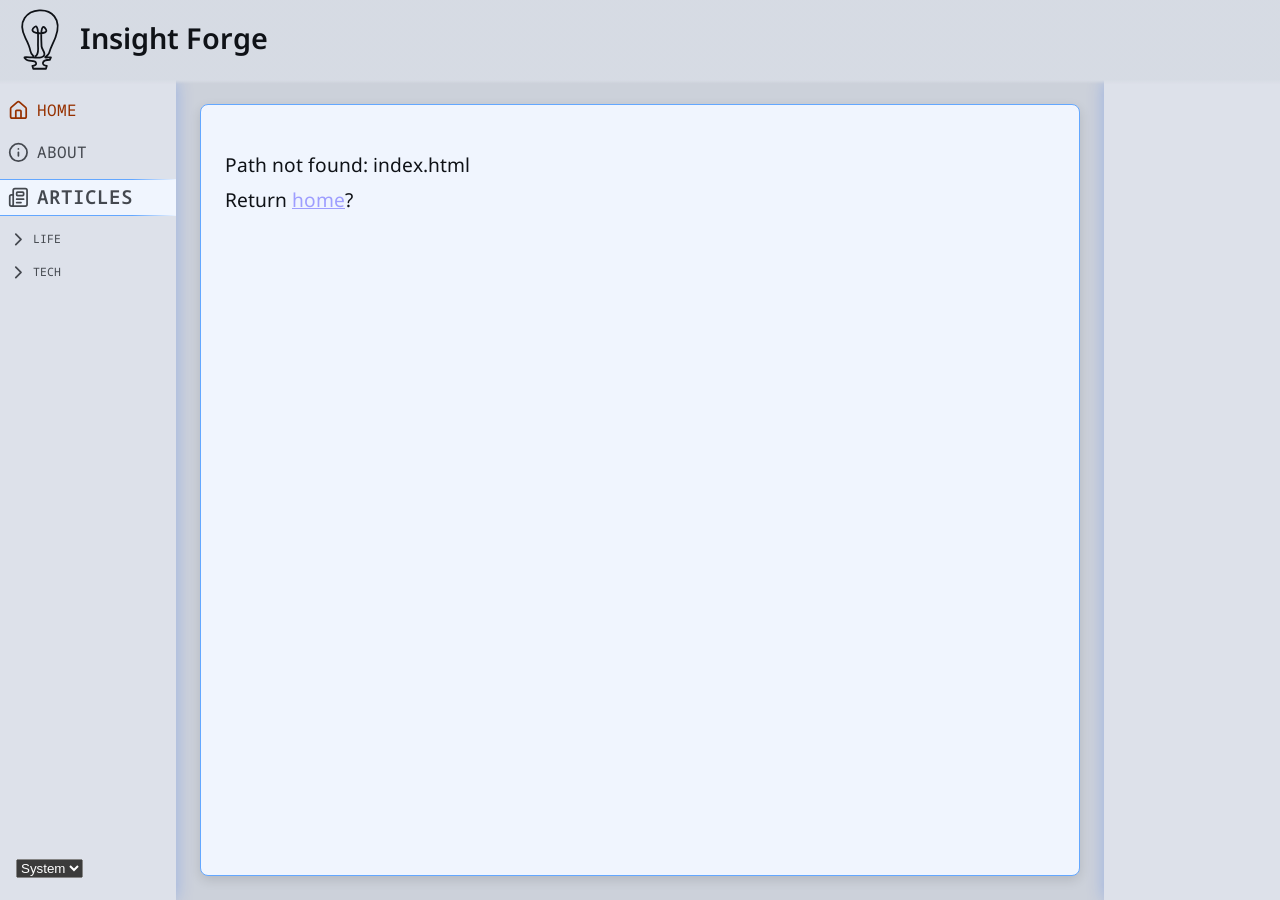
<file: index.html>
<!DOCTYPE html>
<html lang="en">
  <head>
    <meta charset="UTF-8">
    <meta name="viewport" content="width=device-width, initial-scale=1.0">
    <title>Insight Forge</title>
    <!-- TODO: placeholder for favicon -->
    <link rel="preconnect" href="https://fonts.googleapis.com">
    <link rel="preconnect" href="https://fonts.gstatic.com" crossorigin>
    <link href="https://fonts.googleapis.com/css2?family=Noto+Sans:ital,wght@0,400;0,600;1,400;1,600&family=Noto+Sans+Mono:wght@400&display=swap" rel="stylesheet">
    <script>
      (function () {
        const stored = localStorage.getItem('theme'); // 'light' | 'dark' | null

        const resolved = stored === 'light' || stored === 'dark'
          ? stored
          : window.matchMedia('(prefers-color-scheme: dark)').matches ? 'dark' : 'light';

        document.documentElement.setAttribute('data-theme', resolved);
      })();
    </script>
    <link rel="stylesheet" href="css/style.css">
    <meta name="color-scheme" content="dark">
</head>

  <body>

    <!-- Header -->
    <div class="page-top">
      <button id="nav-toggle" aria-expanded="false" aria-controls="site-nav" aria-label="Toggle navigation">
        <svg class="hamburger-icon" viewBox="0 0 24 24" width="24" height="24">
          <line class="bar bar-top"    x1="3" y1="6"  x2="21" y2="6"  />
          <line class="bar bar-middle" x1="3" y1="12" x2="21" y2="12" />
          <line class="bar bar-bottom" x1="3" y1="18" x2="21" y2="18" />
        </svg>
      </button>
      <header>
        <svg class="logo" viewBox="0 0 450 350" fill="none" stroke-linecap="round" stroke-linejoin="round">
          <path d="M186.98 264.47c-27.84-25.28-.33-16.67-43.8-100.3-100.02-192.5 249.57-220.9 169.13-4.36-12.3 33.08-25.61 51.78-35.6 86.73-5.16 18.1-31.08 27-19.09 26.87 5.19-.05 29-.47 29-.47l-6.37 13.2c-48.75 0-48.75 34.03-16.75 34.03l-5 16.53H187l-5-16.53c29.5 0 29.5-27.9-6.64-27.9-11.82 0-25.13-1.6-37-16.26-6.21-7.67 27.84-3.31 44.07-3.18 22.56.17 51.08 7.57 64.32-9.52 13.01-16.8-12.3-34.25-12.93-52.36-1.04-29.21-10.1-145.9 23.57-98.28 25.3 35.78-96.17 30.07-71.66-2.36 38.3-50.67 26.12 70.66 28.2 100.18 3.77 53.55-15.27 54.6-15.27 54.6"/>
        </svg>
        <h1 class="site-title">Insight Forge</h1>
      </header>
    </div>

    <!-- Navigation -->
    <div id="nav-backdrop"></div>
    <div class="nav-bg"></div>
    <nav id="site-nav" aria-label="Site" aria-hidden="true">
      <ul class="nav"></ul>
      <div class="theme-switch">
        <select id="theme-select" class="theme-select">
          <button>
            <selectedcontent></selectedcontent>
          </button>
          <option value="system">
            <svg xmlns="http://www.w3.org/2000/svg" viewBox="0 0 24 24" fill="none" stroke-linecap="round" stroke-linejoin="round" class="theme-icon"><path d="M12 2v2"/><path d="M14.837 16.385a6 6 0 1 1-7.223-7.222c.624-.147.97.66.715 1.248a4 4 0 0 0 5.26 5.259c.589-.255 1.396.09 1.248.715"/><path d="M16 12a4 4 0 0 0-4-4"/><path d="m19 5-1.256 1.256"/><path d="M20 12h2"/></svg>
            <div class="theme-option-label">System</div>
          </option>
          <option value="light">
            <svg xmlns="http://www.w3.org/2000/svg" viewBox="0 0 24 24" fill="none" stroke-linecap="round" stroke-linejoin="round" class="theme-icon"><circle cx="12" cy="12" r="4"/><path d="M12 2v2"/><path d="M12 20v2"/><path d="m4.93 4.93 1.41 1.41"/><path d="m17.66 17.66 1.41 1.41"/><path d="M2 12h2"/><path d="M20 12h2"/><path d="m6.34 17.66-1.41 1.41"/><path d="m19.07 4.93-1.41 1.41"/></svg>
            <div class="theme-option-label">Light</div>
          </option>
          <option value="dark">
            <svg xmlns="http://www.w3.org/2000/svg" viewBox="0 0 24 24" fill="none" stroke-linecap="round" stroke-linejoin="round" class="theme-icon"><path d="M20.985 12.486a9 9 0 1 1-9.473-9.472c.405-.022.617.46.402.803a6 6 0 0 0 8.268 8.268c.344-.215.825-.004.803.401"/></svg>
            <div class="theme-option-label">Dark</div>
          </option>
        </select>
      </div>
    </nav>

    <main>
      <section class="article-content" id="home"></section>
      <article class="article-content" id="article-content"></article>
    </main>

    <aside>

    </aside>

  <script src="js/main.js"></script>
  </body>
</html>
</file>
<file: css/style.css>
:root {
  color-scheme: dark;
  --sidebar: 11rem;
  --page-header-height: 5rem;
  --header-gradient-fade: 0.25rem;
  --font-body: "Noto Sans", sans-serif;
  --font-code: "Noto Sans Mono", monospace;

  /* Base color and lightness limits */
  --base:            hsl(220, 100%, 50%);
  --base-L:          70%;
  --text-L:          92%;
  --text-muted-L:    82%;
  --rule-L:          60%;
  --bg-code-L:       25%;
  --bg-article-L:    22%;
  --bg-sidebar-L:    18%;
  --bg-header-L:     17%;
  --bg-L:            15%;

/* Calculated Colors */
  --accent1:         oklch(from var(--base) var(--base-L)          calc(c * 0.8) h);
  --accent2:         oklch(from var(--base) var(--base-L)          c calc(h + 180));
  --text:            oklch(from var(--base) var(--text-L)          calc(c * 0.05) h);
  --text-muted:      oklch(from var(--base) var(--text-muted-L)    calc(c * 0.05) h);
  --link:            oklch(from var(--base) var(--text-L)          c h);
  --link-hover:      oklch(from var(--base) var(--text-L)          c h);
  --rule:            oklch(from var(--base) var(--rule-L)          calc(c * 0.8) h);
  --bg-code:         oklch(from var(--base) var(--bg-code-L)       calc(c * 0.05) h);
  --bg-article:      oklch(from var(--base) var(--bg-article-L)    calc(c * 0.05) h);
  --bg-sidebar:      oklch(from var(--base) var(--bg-sidebar-L) calc(c * 0.05) h);
  --bg-header:       oklch(from var(--base) var(--bg-header-L)     calc(c * 0.05) h);
  --bg:              oklch(from var(--base) var(--bg-L)            calc(c * 0.05) h);

  /* Syntax Highlighting Colors */
  --code-text:      hsl(0, 0%, 83%);
  --code-comment:   hsl(101, 29%, 47%);
  --code-keyword:   hsl(207, 61%, 59%);
  --code-string:    hsl(17, 47%, 64%);
  --code-number:    hsl(99, 28%, 73%);
  --code-function:  hsl(60, 42%, 76%);
  --code-type:      hsl(168, 53%, 55%);
  --code-variable:  hsl(201, 98%, 80%);
  --code-constant:  hsl(201, 100%, 65%);
  --code-property:  hsl(201, 98%, 80%);
  --code-tag:       hsl(207, 61%, 59%);
  --code-attribute: hsl(201, 98%, 80%);
  --code-operator:  hsl(0, 0%, 83%);
}

[data-theme="light"] {
  /* Lightness limits */
  --base:            hsl(220, 100%, 50%);
  --base-L:          45%;
  --text-L:          18%;
  --text-muted-L:    40%;
  --rule-L:          75%;
  --bg-code-L:       94%;
  --bg-article-L:    97%;
  --bg-sidebar-L:    91%;
  --bg-header-L:     89%;
  --bg-L:            86%;

  --code-text:      hsl(0, 0%, 0%);
  --code-comment:   hsl(120, 100%, 25%);
  --code-keyword:   hsl(240, 100%, 50%);
  --code-string:    hsl(0, 77%, 36%);
  --code-number:    hsl(158, 87%, 28%);
  --code-function:  hsl(40, 52%, 31%);
  --code-type:      hsl(194, 60%, 37%);
  --code-variable:  hsl(233, 100%, 25%);
  --code-constant:  hsl(205, 100%, 38%);
  --code-property:  hsl(233, 100%, 25%);
  --code-tag:       hsl(0, 100%, 25%);
  --code-attribute: hsl(0, 100%, 50%);
  --code-operator:  hsl(0, 0%, 0%);
}

*, *::before, *::after {
  box-sizing: border-box;
}

html {
  scroll-behavior: smooth;
  overflow-anchor: none;
}

body {
  background: var(--bg);
  color: var(--text);
  font-family: var(--font-body);
  font-size: clamp(0.9rem, 2vw, 1.2rem);
  font-weight: 400;
  line-height: 1.8;
  min-height: 100vh;
  margin: 0;
}

header {
  top: 0;
  display: flex;
  align-items: center;
  height: var(--page-header-height);
}

.page-top {
  position: fixed;
  top: 0;
  left: 0;
  right: 0;
  display: flex;
  align-items: center;
  gap: 1rem;
  padding: 0;
  height: var(--page-header-height);
  background: var(--bg-header);
  z-index: 50;
}

.page-top::after {
  content: "";
  position: absolute;
  left: 0;
  right: 0;
  bottom: calc(var(--header-gradient-fade) * -1);
  height: var(--header-gradient-fade);
  background: linear-gradient(to bottom, var(--bg-header), transparent);
}

.logo {
  color: var(--text);
  height: var(--page-header-height);
  width: var(--page-header-height);
  stroke: currentColor;
  stroke-width: 10;
  z-index: 100;
}

.site-title {
  font-size: 1.8rem;
  font-weight: 600;
  color: var(--text);
  padding-bottom: 0.3rem;
}

#site-nav {
  position: fixed;
  top: var(--page-header-height);
  bottom: 0;
  left: 0;
  background: var(--bg-sidebar);
  width: min(80vw, 300px);
  transform: translateY(-100%);
  transition: transform 0.25s ease-out;
  overflow-y: auto;
  z-index: 30;
}

#site-nav ul {
  list-style: none;
  display: flex;
  flex-direction: column;
  gap: 0.8rem;
  padding: 0;
  margin-top: 1rem;
}

#site-nav a {
  font-family: var(--font-code);
  font-size: 0.72rem;
  text-transform: uppercase;
  color: var(--text-muted);
  text-decoration: none;
  transition: color 0.2s;
}

#site-nav a:hover {
  color: var(--accent1);
}

#site-nav .nav-articles {
  gap: 0.8rem;
  padding: 0 1rem;
}

#site-nav a.nav-primary {
  padding-left: 0.5rem;
  font-size: 1rem;
  display: flex;
  align-items: center;
  gap: 0.5rem;
}

.theme-icon {
  width: 1.3rem;
  height: 1.3rem;
  stroke: currentColor;
  stroke-width: 2;
}

#site-nav a[aria-current="page"] {
  color: var(--accent2);
}

[data-nav-open="true"] #site-nav {
  transform: translateY(0);
}

#nav-toggle {
  top: 0;
  left: 1rem;
  margin-left: 0.5rem;
  padding: 1rem;
  font-size: 1rem;
  height: var(--page-header-height);
  display: flex;
  align-items: center;
  background: none;
  border: none;
}

.hamburger-icon .bar {
  stroke: currentColor;
  stroke-width: 2;
  transition: transform 0.25s ease-out, opacity 0.25s ease-out;
  transform-box: fill-box;
  transform-origin: center;
}

[data-nav-open="true"] .bar-middle {
  opacity: 0;
}

[data-nav-open="true"] .bar-top {
  transform: translateY(6px) rotate(45deg);
}

[data-nav-open="true"] .bar-bottom {
  transform: translateY(-6px) rotate(-45deg);
}

#nav-backdrop {
  position: fixed;
  inset: 0;
  background: rgb(0 0 0 / 50%);
  opacity: 0;
  pointer-events: none;
  transition: opacity 0.25s ease-out;
  z-index: 20;
}

[data-nav-open="true"] #nav-backdrop {
  opacity: 1;
  pointer-events: auto;
}

.nav-section-header {
  font-family: var(--font-code);
  color: var(--text-muted);
  background: var(--bg-article);
  font-weight: 600;
  text-transform: uppercase;
  border-top: 1px solid;
  border-bottom: 1px solid;
  border-image: linear-gradient(
    to right,
    var(--rule) 0%,
    var(--rule) 75%,
    transparent 100%
  ) 1;
  display: flex;
  align-items: center;
  padding-left: 0.5rem;
  gap: 0.5rem;
}

.nav-category {
  all: unset;
  cursor: pointer;
  display: flex;
  align-items: center;
  padding: 0 0.5rem;
  gap: 0.25rem;
  font-family: var(--font-code);
  font-size: 0.72rem;
  text-transform: uppercase;
  color: var(--text-muted);
  transition: color 0.2s;
}

.nav-category:hover {
  color: var(--accent1);
}

.nav-chevron {
  transition: transform 0.2s ease-out;
  transform-origin: center;
}

[aria-expanded="true"] .nav-chevron {
  transform: rotate(90deg);
}

.toggle-icon {
  font-size: 1rem;
  display: flex;
  align-items: center;
  gap: 0.5rem;

}

h1.article-title {
  font-size: 2rem;
  margin: 0;
  margin-bottom: 2rem;
  line-height: 3rem;
  border-bottom: 1px solid var(--rule);
}

.article-content {
  padding: 0;
}

h1 {
  font-size: 1.5rem;
}

.theme-switch {
  position: fixed;
  bottom: 0;
  padding: 1rem;
}

.theme-select,
.theme-select::picker(select) {
  appearance: base-select;
  background: var(--bg-sidebar);
  border: solid 1px var(--rule);
  border-radius: 0.5rem;
  color: var(--text);
}

.theme-select option {
  display: flex;
  align-items: center;
  gap: 0.5rem;
  border-radius: 0.5rem;
}

.theme-select option:hover {
  color: var(--accent1);
}

.theme-select button {
  width: 2rem;
  height: 2rem;
  display: flex;
  align-items: center;
  justify-content: center;
  padding: 0;
}

.theme-select::picker-icon {
  display: none;
}

.theme-select selectedcontent {
  display: flex;
  align-items: center;
  justify-content: center;
}

.theme-select selectedcontent .theme-option-label {
  display: none;
}

main {
  position: relative;
  top: var(--page-header-height);
  background: var(--bg-article);
  border: 1px solid var(--rule);
  border-radius: 0.5rem;
  padding: 1.5rem;
  overflow-x: auto;
  margin: 1.5rem;
}

[data-theme="light"] main {
  box-shadow: 0 4px 12px hsla(0, 0%, 0%, 0.12);
}

#home:not([hidden]) {
  display: grid;
  grid-template-columns: 1fr;
  gap: 1rem;
}

.article-card {
  position: relative;
  display: flex;
  flex-direction: column;
  gap: 0.5rem;
  padding: 1rem;
  background: var(--bg-sidebar);
  border: 1px solid var(--rule);
  border-radius: 0.5rem;
}

[data-theme="light"] .article-card:hover {
  background: var(--bg-code);
  box-shadow: 0 4px 12px hsla(0, 0%, 0%, 0.12);
}

.article-card:hover {
  background: var(--bg-code);
  box-shadow: 0 0 16px oklch(from var(--base) l c h / 0.25);
}

.article-card h2 {
  margin: 0;
  font-size: 1.1rem;
}

.article-card time {
  font-family: var(--font-code);
  font-size: 0.72rem;
  text-transform: uppercase;
  color: var(--text-muted);
}

.article-card p {
  margin: 0;
  color: var(--text-muted);
}

.card-link {
  color: var(--text);
  text-decoration: none;
}

.card-link::after {
  content: "";
  position: absolute;
  inset: 0;
}

pre {
  position: relative;
  background: var(--bg-code);
  border: 1px solid var(--rule);
  border-radius: 0.5rem;
  padding: 2.25rem 1.25rem 1rem;
  overflow-x: auto;
  margin: 1.5rem 0;
}

pre::before {
  content: attr(data-lang);
  position: absolute;
  top: 0;
  left: 0;
  padding: 0.25rem 0.75rem;
  font-family: var(--font-code);
  font-size: 0.7rem;
  text-transform: uppercase;
  color: var(--text-muted);
  background: oklch(from var(--bg-code) calc(l * 1.3) c h);
  border-bottom-right-radius: 0.4rem;
}

pre code {
  font-family: var(--font-code);
  font-size: 0.85rem;
  line-height: 1.6;
  color: var(--code-text);
}

.token-comment {
  color: var(--code-comment);
  font-style: italic;
}

.token-keyword {
  color: var(--code-keyword);
}

.token-string {
  color: var(--code-string);
}

.token-number {
  color: var(--code-number);
}

.token-tag {
  color: var(--code-tag);
}

.token-attr-name {
  color: var(--code-string);
}

.token-attr-value {
  color: var(--code-string);
}

.token-color {
  color: var(--code-constant);
}

.color-swatch {
  display: inline-block;
  width: 0.8em;
  height: 0.8em;
  border-radius: 2px;
  box-shadow: inset 0 0 0 1px var(--rule);
  vertical-align: middle;
  margin-right: 0.3em;
}

.token-type {
  color: var(--code-type);
}

.token-property {
  color: var(--code-property);
}

.token-function {
  color: var(--code-function);
}

.token-variable {
  color: var(--code-variable);
}

.token-constant {
  color: var(--code-constant);
}

.token-operator {
  color: var(--code-operator);
}

@media (min-width: 768px) {
  body {
    display: grid;
    grid-template-columns: var(--sidebar) 1fr var(--sidebar);
    grid-template-rows: var(--page-header-height) 1fr;
    grid-template-areas:
      "header header header"
      "nav    main   aside";
    min-height: 100vh;
  }

  body::before {
    content: "";
    position: fixed;
    top: 0;
    left: 0;
    right: 0;

    height: calc(
      var(--page-header-height) +
      var(--header-gradient-fade)
    );

    background: linear-gradient(
      to bottom,
      var(--bg-header) 0px,
      var(--bg-header) var(--page-header-height),
      transparent calc(
        var(--page-header-height) +
        var(--header-gradient-fade)
      )
    );
    z-index: 20
  }

  .page-top {
    display: contents;
  }

  .page-top::after {
    content: none;
  }

  header {
    grid-area: header;
    position: sticky;
    top: 0;
    align-self: start;
    background: none;
    z-index: 50;
  }

  #site-nav {
    grid-area: nav;
    position: sticky;
    top: var(--page-header-height);
    width: 100%;
    align-self: start;
    transform: none;
    transition: none;
    z-index: 10;
  }

  .nav-bg {
    grid-area: nav;
    background: var(--bg-sidebar);
    box-shadow: 0 0 16px oklch(from var(--base) l c h / 0.25);
    z-index: 10;
  }

  #nav-toggle,
  #nav-backdrop {
    display: none;
  }

  main {
    grid-area: main;
    top: 0;
  }

  aside {
    grid-area: aside;
    background: var(--bg-sidebar);
    box-shadow: 0 0 16px oklch(from var(--base) l c h / 0.25);
  }
}
</file>
